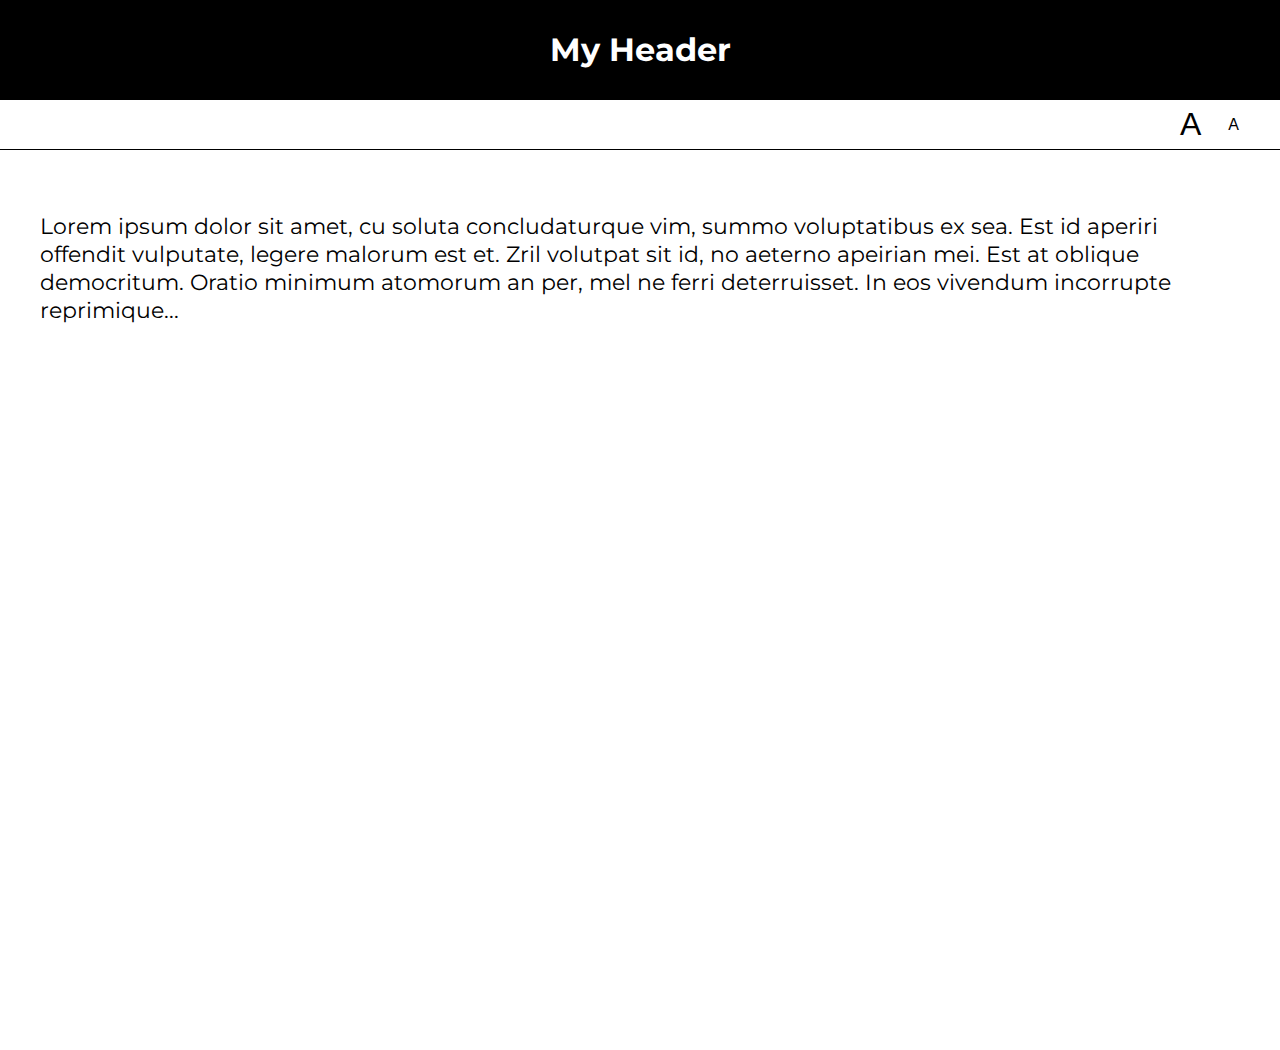
<file: lab05/01-font-switcher/index.html>
<!DOCTYPE html>
<html lang="en">
<head>
    <meta charset="UTF-8">
    <title>Lab 05: Font Switcher</title>
      <link rel="stylesheet" href="../style.css">
      <script src="index.js" defer></script>
</head>
<body class="high-contrast">
    <div class="container">

        <header><h1>My Header</h1></header>

        <nav>
            <button id="a1" title="Make font bigger">A</button>
            <button id="a2" title="Make font smaller">A</button>
        </nav>

        <div class="content">
            <p>
                Lorem ipsum dolor sit amet, cu soluta concludaturque vim,
                summo voluptatibus ex sea. Est id aperiri offendit vulputate,
                legere malorum est et. Zril volutpat sit id, no aeterno apeirian
                mei. Est at oblique democritum. Oratio minimum atomorum an per,
                mel ne ferri deterruisset. In eos vivendum incorrupte reprimique...
            </p>
        </div>

    </div>
</body>
</html>
</file>
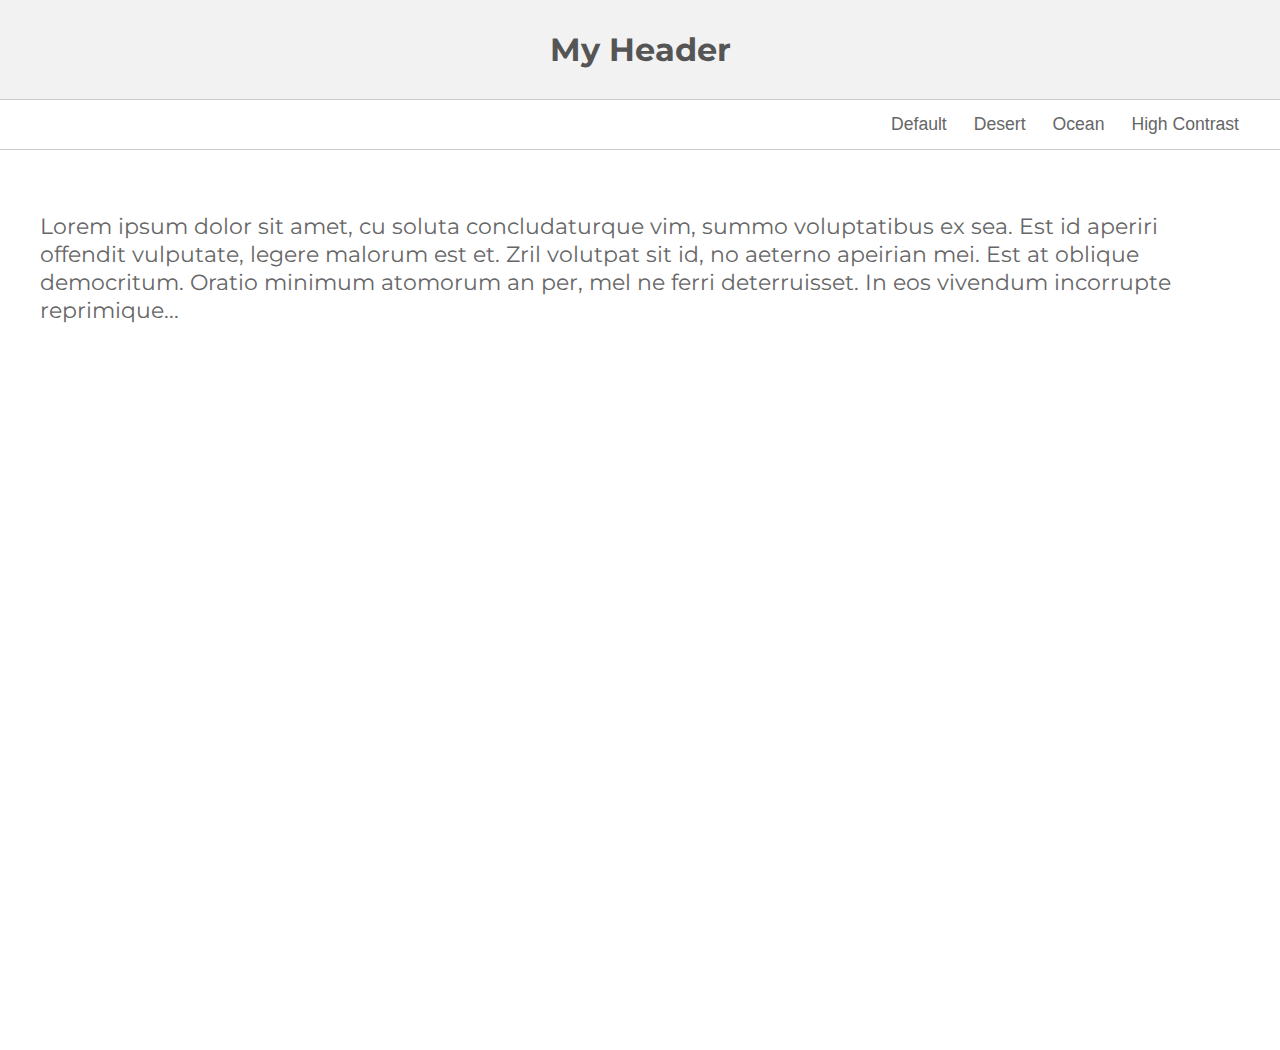
<file: lab05/02-theme-switcher/index.html>
<!DOCTYPE html>
<html lang="en" >

<head>
    <meta charset="UTF-8">
    <title>Lab 05: Theme Switcher</title>
    <link rel="stylesheet" href="../style.css">
    <script src="index.js" defer></script>
  
</head>

<body>

    <section class="container">
        <header><h1>My Header</h1></header>
        <nav>
            <button id="default" title="Change to 'Default' theme">Default</button>
            <button id="desert" title="Change to 'Desert' theme">Desert</button>
            <button id="ocean" title="Change to 'Ocean' theme">Ocean</button>
            <button id="high-contrast" title="Change to 'High Contrast' theme">High Contrast</button>
        </nav>
        <div class="content">
            <p>Lorem ipsum dolor sit amet, cu soluta concludaturque vim, summo voluptatibus ex sea. Est id aperiri offendit vulputate, legere malorum est et. Zril volutpat sit id, no aeterno apeirian mei. Est at oblique democritum. Oratio minimum atomorum an per,
            mel ne ferri deterruisset. In eos vivendum incorrupte reprimique...</p>
        </div>
    </section>
</body>

</html>
</file>
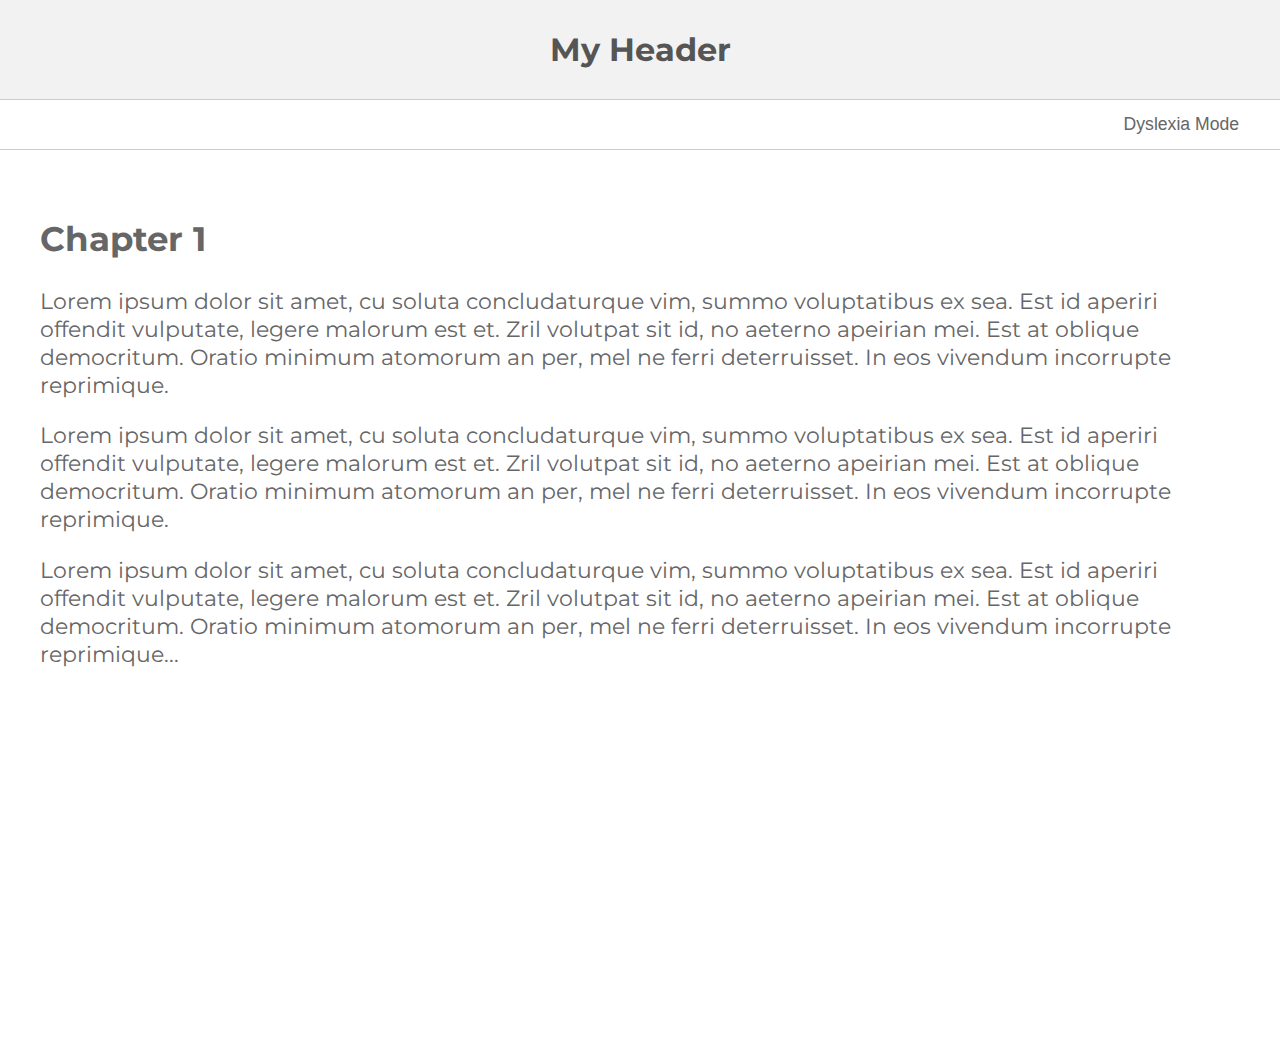
<file: lab05/03-dyslexia-mode/index.html>
<!DOCTYPE html>
<html lang="en">
<head>
    <meta charset="UTF-8">
    <title>Lab 05: Dyslexia Mode</title>
      <link rel="stylesheet" href="../style.css">
      <script src="index.js" defer></script>
</head>
<body>
    <div class="container">

        <header><h1>My Header</h1></header>

        <nav>
            <button id="dyslexia-toggle" href="#">Dyslexia Mode</button>
        </nav>

        <div class="content">
            <h2>Chapter 1</h2>
            <p>
                Lorem ipsum dolor sit amet, cu soluta concludaturque vim,
                summo voluptatibus ex sea. Est id aperiri offendit vulputate,
                legere malorum est et. Zril volutpat sit id, no aeterno apeirian
                mei. Est at oblique democritum. Oratio minimum atomorum an per,
                mel ne ferri deterruisset. In eos vivendum incorrupte reprimique.

            </p>

            <p>
                Lorem ipsum dolor sit amet, cu soluta concludaturque vim,
                summo voluptatibus ex sea. Est id aperiri offendit vulputate,
                legere malorum est et. Zril volutpat sit id, no aeterno apeirian
                mei. Est at oblique democritum. Oratio minimum atomorum an per,
                mel ne ferri deterruisset. In eos vivendum incorrupte reprimique.
                
            </p>

            <p>
                Lorem ipsum dolor sit amet, cu soluta concludaturque vim,
                summo voluptatibus ex sea. Est id aperiri offendit vulputate,
                legere malorum est et. Zril volutpat sit id, no aeterno apeirian
                mei. Est at oblique democritum. Oratio minimum atomorum an per,
                mel ne ferri deterruisset. In eos vivendum incorrupte reprimique...
                
            </p>
        </div>

    </div>
</body>
</html>
</file>
<file: lab05/style.css>
@import url(https://fonts.googleapis.com/css?family=Montserrat:400,700);

document, body {
   margin: 0px;
   font-family: 'Montserrat';
}

body * {
   box-sizing: border-box;
}

.container {
    min-height: 100vh;
    display: flex;
    flex-direction: column;
}

header, nav {
   display: flex;
   justify-content: center;
   height: 100%;
}

header {
    align-items: center;
    color: #555;
    border-bottom: solid 1px #CCC;
    background-color: #F2F2F2;
    height: 100px;
}
nav {
    height: 50px;
    border-bottom: solid 1px #CCC;
    justify-content: flex-end;
    padding-right: 20px;
}

button {
    background-color: transparent;
    border: 0px;
    text-decoration: none;
    font-size: 1.1em;
    color: #666;
    margin-right: 15px;
}

#a1 {
   font-size: 2em;
}
#a2 {
   font-size: 1em;
}

.content {
   padding: 40px;
   font-size: 1.4em;
   color: #666;
   min-height: 100vh;
}


/******************/
/* Custom Classes */
/******************/

.ocean header {
   background: #434a6c;
   color: white;
   font-family: 'Montserrat';
}
.ocean button, .ocean .content {
    color: #434a6c;
}
.ocean .content {
   background: #99cccc;
   line-height: 1.6em;
}
.ocean header, .ocean nav {
    border-bottom: solid 1px #434a6c;
}

.desert header {
    background: #A8651E;
    color: #EFDEC2;
}
.desert button {
    color: #A8651E;
}
.desert .content {
    background: #EFDEC2;
    color: #A8651E;
}
.desert header, .desert nav {
    border-bottom: solid 1px #774713;
}

.high-contrast header {
    background: black;
    color: white;
}
.high-contrast .content {
    background: white;
    color: black;
}
.high-contrast header, .high-contrast nav {
    border-bottom: solid 1px black;
}
.high-contrast header {
    background: black;
    color: white;
}
.high-contrast button {
    color: black;
}

.dyslexia-mode{
    letter-spacing:0.35ch;
    word-spacing: 1.225ch;
    font-variant-ligatures: none;
    line-height:2.0;
    color:black;
    font-size: 120%;
}

.dyslexia-mode .content{
    max-width:800px;
    align-self:center;
}

.dyslexia-mode header h1, .dyslexia-mode button, .dyslexia-mode .content{
    color: black;
}

.dyslexia-mode p {
    margin-top: 3.5em;
}
</file>
